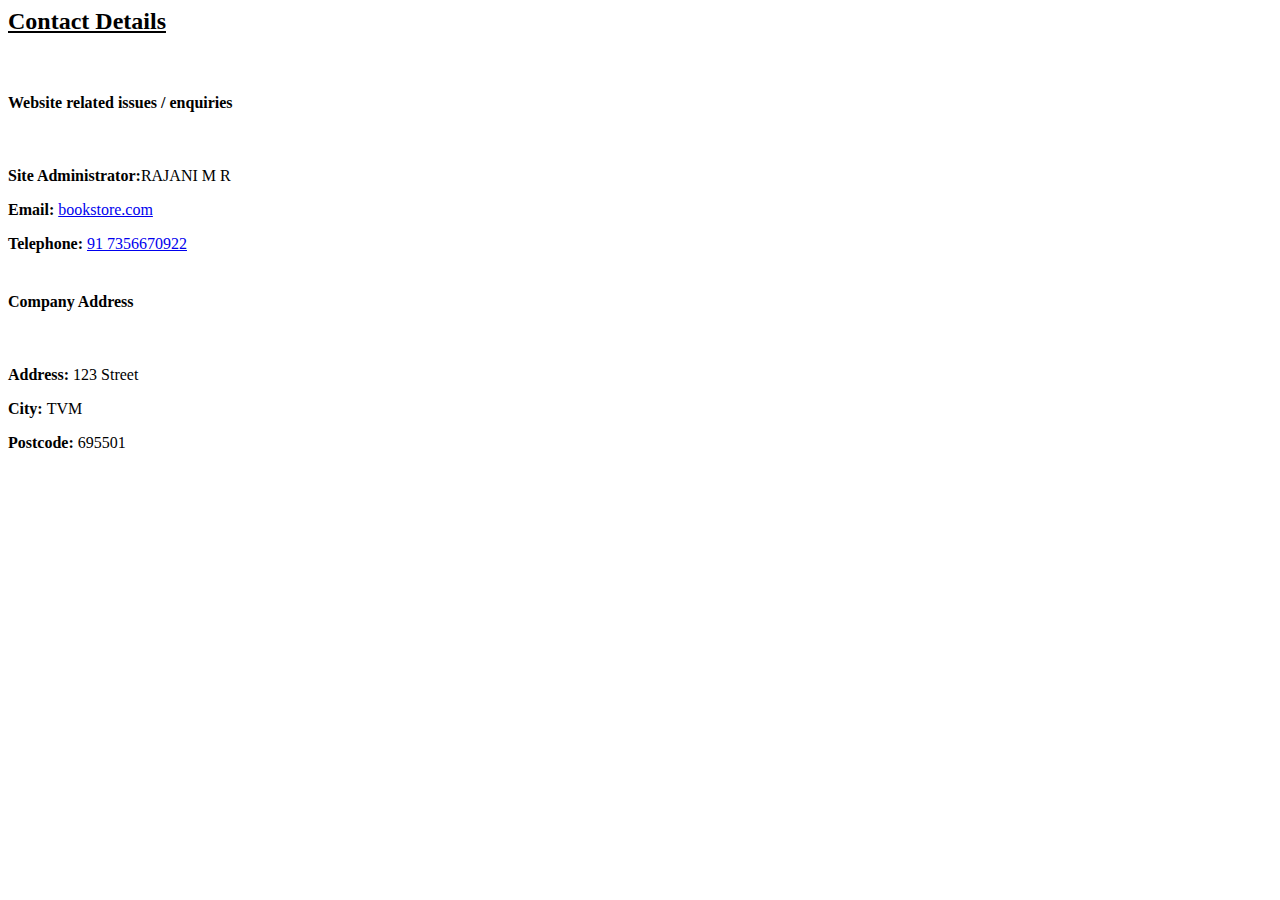
<file: client/src/app/component/contact/contact.component.html>
<!-- Page Content -->
    <body>
        <div class="container">
            <div class="contact-details">
              <h2><u>Contact Details</u></h2>
              <br />
              <h4>Website related issues / enquiries</h4> <br />
              
              <p class="bold"><b>Site Administrator:</b>RAJANI M R</p>
              <p class="bold"><b>Email: </b><a href="gmail.com">bookstore.com</a></p>
              <p class="bold"><b>Telephone: </b><span></span><a href="tel:04712404813">91 7356670922</a> <br/>
    
              <br />
    
              <h4>Company Address</h4>
              <br />
    
              <p class="bold"><b> Address: </b>123 Street</p>
              <p class="bold"><b>City: </b> TVM</p>
              <p class="bold"><b>Postcode: </b>695501</p>
            </div>
        </div>
    
     
        </body>
</file>
